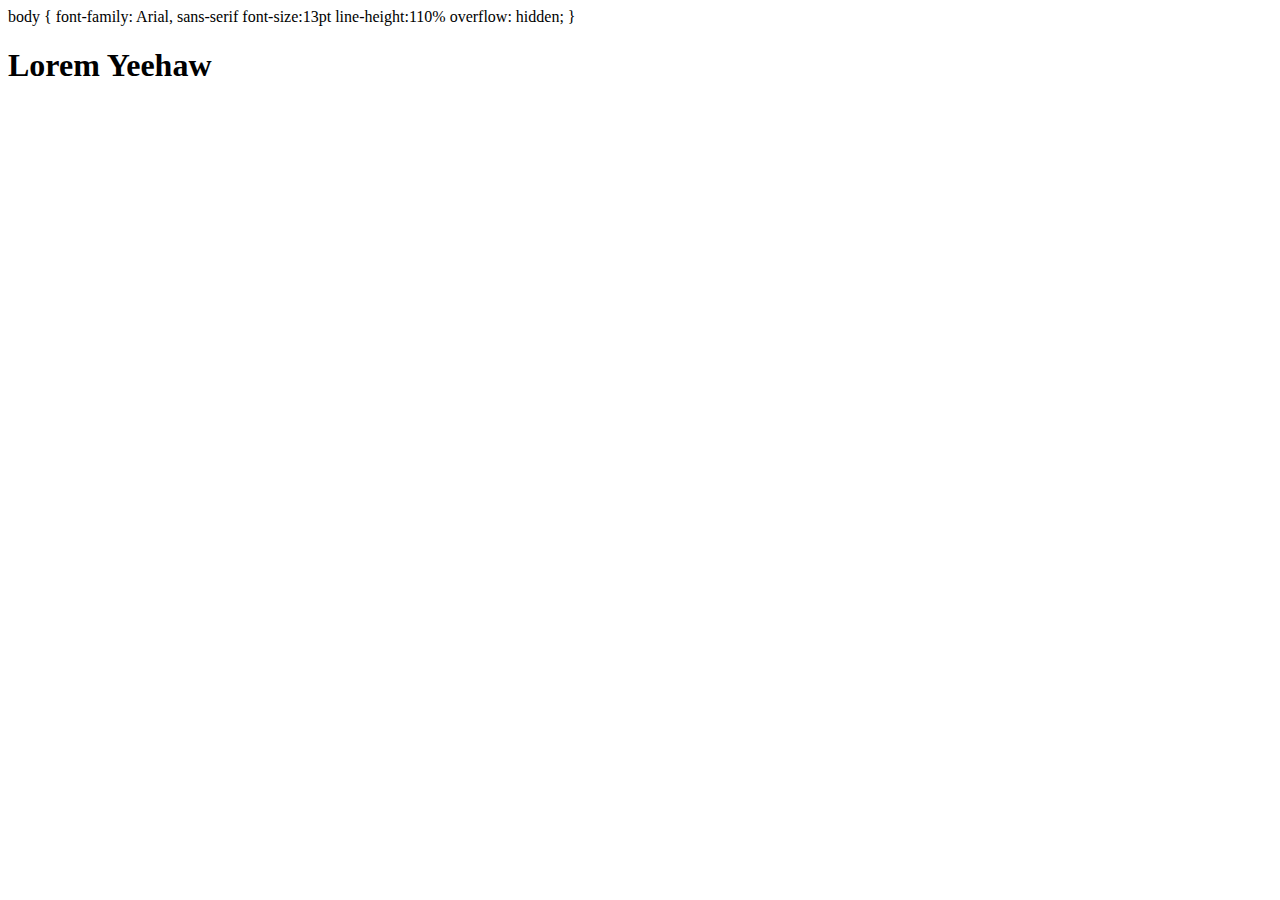
<file: i dunno.html>
<!DOCTYPE HTML>
<html lang="en">
  <head>
    body {
      font-family: Arial, sans-serif
      font-size:13pt
      line-height:110%
      overflow: hidden;
      }
  </head>
 
  <style type="text/css">

  </style>
  <body>
  <h1>Lorem Yeehaw</h1>
  </body>
</html
</file>
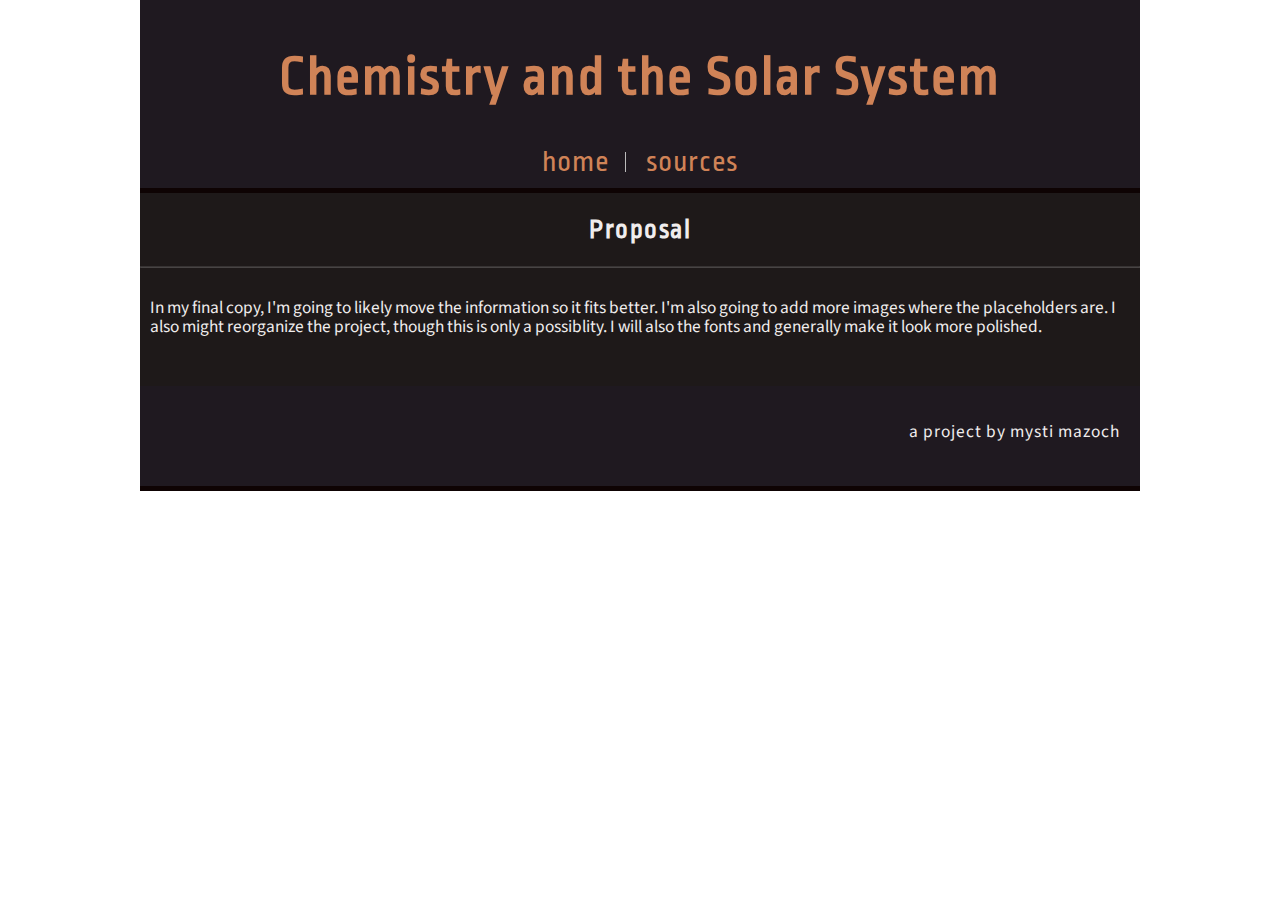
<file: prop.html>
<!DOCTYPE HTML>
<html lang="en">
  <head>
    <meta charset="utf-8">
    <title>Proposal</title>
    
    <link rel="shortcut icon" href="https://cdn.glitch.com/a4289863-5103-46d2-863b-58f3fd785631%2Fsun_happy_1-512.png?1550598181254" type="image/x-icon">
<link rel="icon" href="https://cdn.glitch.com/a4289863-5103-46d2-863b-58f3fd785631%2Fsun_happy_1-512.png?1550598181254" type="image/x-icon">
      <style>@import url('https://fonts.googleapis.com/css?family=Ropa+Sans|Source+Sans+Pro');</style>
    <link rel="stylesheet" type="text/css" href="saturnie.css">
 </head>
  
  <body>
    <div id="container">

			<div id="upbar">

				<h1>Chemistry and the Solar System</h1>
        
        <nav>
           <ul>
             <li><a href="index.html">home</a></li>
              <li><a href="sources.html">sources</a></li>
          </ul>
        </nav>

			</div>
          <h3>
            Proposal
      </h3>
      <hr class="boxxy">
			 <p>
          In my final copy, I'm going to likely move the information so it fits better. I'm also going to add more images where the placeholders are. I also might reorganize the project, though this is only a possiblity.
         I will also the fonts and generally make it look more polished.
      </p>
      
    
			<div id="downbar">
        <p>
          a project by mysti mazoch
        </p>
			</div>
		</div>
  
  </body>
</html>
</file>
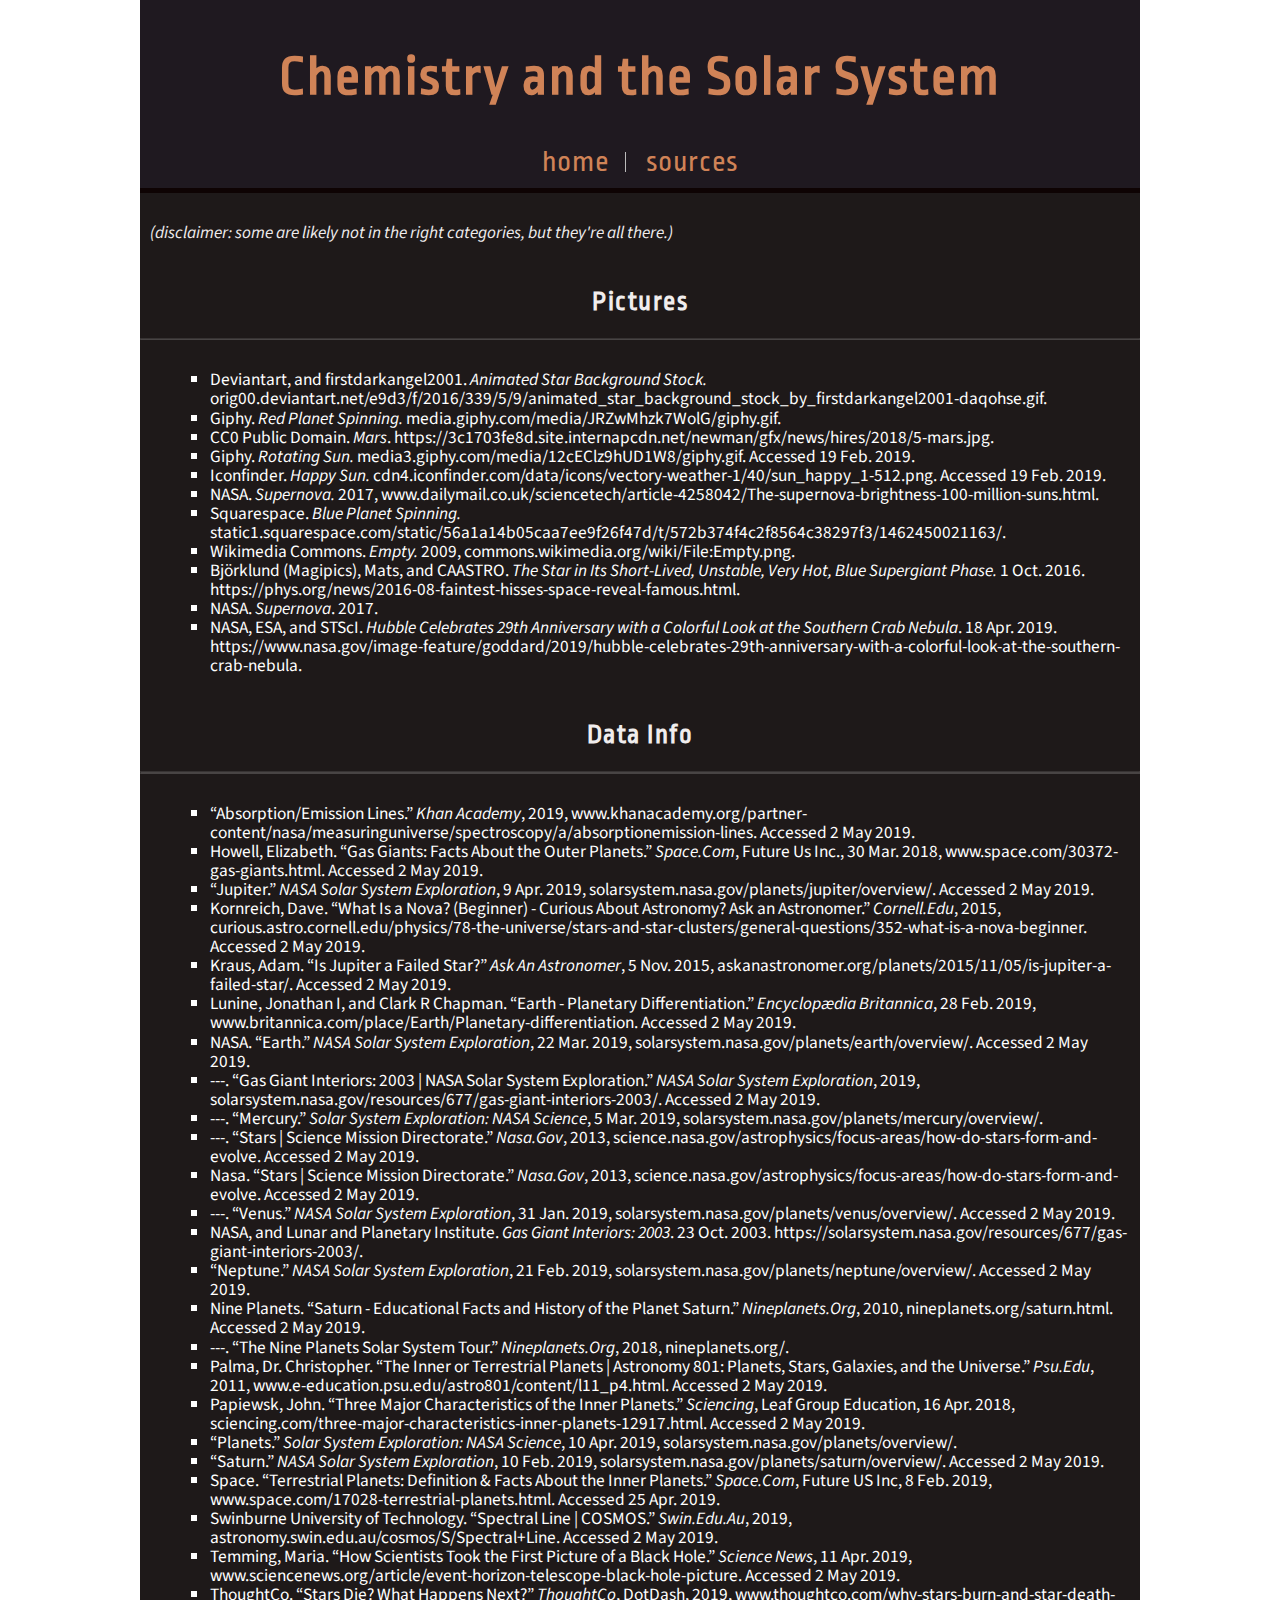
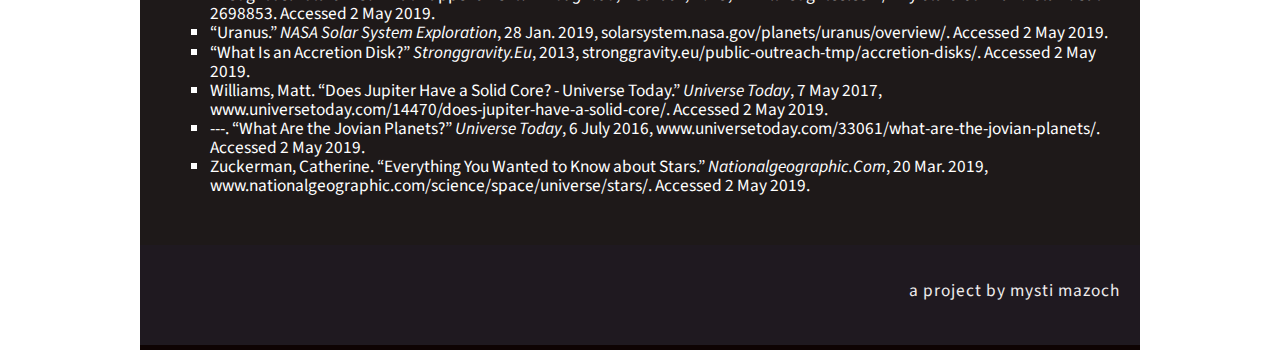
<file: sources.html>
<!DOCTYPE HTML>
<html lang="en">
  <head>
    <meta charset="utf-8">
    <title>sources</title>
    
    <link rel="shortcut icon" href="https://cdn.glitch.com/a4289863-5103-46d2-863b-58f3fd785631%2Fsun_happy_1-512.png?1550598181254" type="image/x-icon">
<link rel="icon" href="https://cdn.glitch.com/a4289863-5103-46d2-863b-58f3fd785631%2Fsun_happy_1-512.png?1550598181254" type="image/x-icon">
      <style>@import url('https://fonts.googleapis.com/css?family=Ropa+Sans|Source+Sans+Pro');</style>
    <link rel="stylesheet" type="text/css" href="saturnie.css">
 </head>
  
  <body>
    <div id="container">

			<div id="upbar">

				<h1>Chemistry and the Solar System</h1>
        
        <nav>
           <ul>
             <li><a href="index.html">home</a></li>
              <li><a href="sources.html">sources</a></li>
          </ul>
        </nav>

			</div>
      
      <p>
        <i>(disclaimer: some are likely not in the right categories, but they're all there.)</i>
      </p>
          <h3>
            Pictures
      </h3>
      <hr class="boxxy">
			  <ul class="lie">
          <li>Deviantart, and firstdarkangel2001. <i>Animated Star Background Stock. </i>orig00.deviantart.net/e9d3/f/2016/339/5/9/animated_star_background_stock_by_firstdarkangel2001-daqohse.gif.</li>

          <li>Giphy. <i>Red Planet Spinning.</i> media.giphy.com/media/JRZwMhzk7WolG/giphy.gif.</li>
          <li>

    CC0 Public Domain. <em>Mars</em>. https://3c1703fe8d.site.internapcdn.net/newman/gfx/news/hires/2018/5-mars.jpg.
</li>

          <li>Giphy. <i>Rotating Sun.</i> media3.giphy.com/media/12cEClz9hUD1W8/giphy.gif. Accessed 19 Feb. 2019.</li>

          <li>Iconfinder. <i>Happy Sun.</i> cdn4.iconfinder.com/data/icons/vectory-weather-1/40/sun_happy_1-512.png. Accessed 19 Feb. 2019.</li>

          <li>NASA. <i>Supernova.</i> 2017, www.dailymail.co.uk/sciencetech/article-4258042/The-supernova-brightness-100-million-suns.html.</li>

          <li>Squarespace. <i>Blue Planet Spinning.</i> static1.squarespace.com/static/56a1a14b05caa7ee9f26f47d/t/572b374f4c2f8564c38297f3/1462450021163/. </li>

          <li>Wikimedia Commons. <i>Empty.</i> 2009, commons.wikimedia.org/wiki/File:Empty.png.</li>
          <li>

    Björklund (Magipics), Mats, and CAASTRO. <em>The Star in Its Short-Lived, Unstable, Very Hot, Blue Supergiant Phase.</em> 1 Oct. 2016. https://phys.org/news/2016-08-faintest-hisses-space-reveal-famous.html.
</li>
          <li>

    NASA. <em>Supernova</em>. 2017.
</li>
          <li>

    NASA, ESA, and STScI. <em>Hubble Celebrates 29th Anniversary with a Colorful Look at the Southern Crab Nebula</em>. 18 Apr. 2019. https://www.nasa.gov/image-feature/goddard/2019/hubble-celebrates-29th-anniversary-with-a-colorful-look-at-the-southern-crab-nebula.
</li>

          </ul>
      
      <h3>
            Data Info
      </h3>
      <hr class="boxxy">
			  <ul class="lie">
            <li>

    “Absorption/Emission Lines.” <em>Khan Academy</em>, 2019, www.khanacademy.org/partner-content/nasa/measuringuniverse/spectroscopy/a/absorptionemission-lines. Accessed 2 May 2019.
</li>


<li>

    Howell, Elizabeth. “Gas Giants: Facts About the Outer Planets.” <em>Space.Com</em>, Future Us Inc., 30 Mar. 2018, www.space.com/30372-gas-giants.html. Accessed 2 May 2019.
</li>

<li>

    “Jupiter.” <em>NASA Solar System Exploration</em>, 9 Apr. 2019, solarsystem.nasa.gov/planets/jupiter/overview/. Accessed 2 May 2019.
</li>
<li>

    Kornreich, Dave. “What Is a Nova? (Beginner) - Curious About Astronomy? Ask an Astronomer.” <em>Cornell.Edu</em>, 2015, curious.astro.cornell.edu/physics/78-the-universe/stars-and-star-clusters/general-questions/352-what-is-a-nova-beginner. Accessed 2 May 2019.
</li>
<li>

    Kraus, Adam. “Is Jupiter a Failed Star?” <em>Ask An Astronomer</em>, 5 Nov. 2015, askanastronomer.org/planets/2015/11/05/is-jupiter-a-failed-star/. Accessed 2 May 2019.
</li>
<li>

    Lunine, Jonathan I, and Clark R Chapman. “Earth - Planetary Differentiation.” <em>Encyclopædia Britannica</em>, 28 Feb. 2019, www.britannica.com/place/Earth/Planetary-differentiation. Accessed 2 May 2019.
</li>
<li>

    NASA. “Earth.” <em>NASA Solar System Exploration</em>, 22 Mar. 2019, solarsystem.nasa.gov/planets/earth/overview/. Accessed 2 May 2019.
</li>
<li>

    ---. “Gas Giant Interiors: 2003 | NASA Solar System Exploration.” <em>NASA Solar System Exploration</em>, 2019, solarsystem.nasa.gov/resources/677/gas-giant-interiors-2003/. Accessed 2 May 2019.
</li>
<li>

    ---. “Mercury.” <em>Solar System Exploration: NASA Science</em>, 5 Mar. 2019, solarsystem.nasa.gov/planets/mercury/overview/.
</li>
<li>

    ---. “Stars | Science Mission Directorate.” <em>Nasa.Gov</em>, 2013, science.nasa.gov/astrophysics/focus-areas/how-do-stars-form-and-evolve. Accessed 2 May 2019.
</li>
<li>

    Nasa. “Stars | Science Mission Directorate.” <em>Nasa.Gov</em>, 2013, science.nasa.gov/astrophysics/focus-areas/how-do-stars-form-and-evolve. Accessed 2 May 2019.
</li>

<li>

    ---. “Venus.” <em>NASA Solar System Exploration</em>, 31 Jan. 2019, solarsystem.nasa.gov/planets/venus/overview/. Accessed 2 May 2019.
</li>

<li>

    NASA, and Lunar and Planetary Institute. <em>Gas Giant Interiors: 2003</em>. 23 Oct. 2003. https://solarsystem.nasa.gov/resources/677/gas-giant-interiors-2003/.
</li>
<li>

    “Neptune.” <em>NASA Solar System Exploration</em>, 21 Feb. 2019, solarsystem.nasa.gov/planets/neptune/overview/. Accessed 2 May 2019.
</li>
<li>

    Nine Planets. “Saturn - Educational Facts and History of the Planet Saturn.” <em>Nineplanets.Org</em>, 2010, nineplanets.org/saturn.html. Accessed 2 May 2019.
</li>
<li>

    ---. “The Nine Planets Solar System Tour.” <em>Nineplanets.Org</em>, 2018, nineplanets.org/.
</li>
<li>

    Palma, Dr. Christopher. “The Inner or Terrestrial Planets | Astronomy 801: Planets, Stars, Galaxies, and the Universe.” <em>Psu.Edu</em>, 2011, www.e-education.psu.edu/astro801/content/l11_p4.html. Accessed 2 May 2019.
</li>
<li>

    Papiewsk, John. “Three Major Characteristics of the Inner Planets.” <em>Sciencing</em>, Leaf Group Education, 16 Apr. 2018, sciencing.com/three-major-characteristics-inner-planets-12917.html. Accessed 2 May 2019.
</li>
<li>

    “Planets.” <em>Solar System Exploration: NASA Science</em>, 10 Apr. 2019, solarsystem.nasa.gov/planets/overview/.
</li>
<li>

    “Saturn.” <em>NASA Solar System Exploration</em>, 10 Feb. 2019, solarsystem.nasa.gov/planets/saturn/overview/. Accessed 2 May 2019.
</li>
<li>

    Space. “Terrestrial Planets: Definition & Facts About the Inner Planets.” <em>Space.Com</em>, Future US Inc, 8 Feb. 2019, www.space.com/17028-terrestrial-planets.html. Accessed 25 Apr. 2019.
</li>

<li>

    Swinburne University of Technology. “Spectral Line | COSMOS.” <em>Swin.Edu.Au</em>, 2019, astronomy.swin.edu.au/cosmos/S/Spectral+Line. Accessed 2 May 2019.
</li>
<li>

    Temming, Maria. “How Scientists Took the First Picture of a Black Hole.” <em>Science News</em>, 11 Apr. 2019, www.sciencenews.org/article/event-horizon-telescope-black-hole-picture. Accessed 2 May 2019.
</li>
<li>

    ThoughtCo. “Stars Die? What Happens Next?” <em>ThoughtCo</em>, DotDash, 2019, www.thoughtco.com/why-stars-burn-and-star-death-2698853. Accessed 2 May 2019.
</li>
<li>

    “Uranus.” <em>NASA Solar System Exploration</em>, 28 Jan. 2019, solarsystem.nasa.gov/planets/uranus/overview/. Accessed 2 May 2019.
</li>
<li>

    “What Is an Accretion Disk?” <em>Stronggravity.Eu</em>, 2013, stronggravity.eu/public-outreach-tmp/accretion-disks/. Accessed 2 May 2019.
</li>

<li>

    Williams, Matt. “Does Jupiter Have a Solid Core? - Universe Today.” <em>Universe Today</em>, 7 May 2017, www.universetoday.com/14470/does-jupiter-have-a-solid-core/. Accessed 2 May 2019.
</li>
<li>

    ---. “What Are the Jovian Planets?” <em>Universe Today</em>, 6 July 2016, www.universetoday.com/33061/what-are-the-jovian-planets/. Accessed 2 May 2019.
</li>
<li>

    Zuckerman, Catherine. “Everything You Wanted to Know about Stars.” <em>Nationalgeographic.Com</em>, 20 Mar. 2019, www.nationalgeographic.com/science/space/universe/stars/. Accessed 2 May 2019.
</li>


          </ul>
      
    
			<div id="downbar">
        <p>
          a project by mysti mazoch
        </p>
			</div>
		</div>
  
  </body>
</html>
</file>
<file: saturnie.css>
<style>
			::-webkit-scrollbar-button{ display: block; height: 13px; border-radius: 0px; background-color: #000000; } 
			::-webkit-scrollbar-button:hover{ background-color: #AAA; } 
			::-webkit-scrollbar-thumb{ background-color: #5C3827; border-radius: 50px; } 
			::-webkit-scrollbar-thumb:hover{ background-color: #CB743C; border-radius: 0px; } 
			::-webkit-scrollbar-track{ background-color: #1f1920; } 
			::-webkit-scrollbar-track:hover{ background-color: #372d39; } 
			::-webkit-scrollbar{ width: 5px; }

      html {
 	      background: url(https://cdn.glitch.com/a4289863-5103-46d2-863b-58f3fd785631%2Fanimated_star_background_stock_by_firstdarkangel2001-daqohse.gif?1556769538977) no-repeat center                     center fixed;
 	      -webkit-background-size: cover;
 	      -moz-background-size: cover;
 	      -o-background-size: cover;
 	      background-size: cover;
        }
    
    	body {
      		font-family: 'Source Sans Pro', sans-serif;
			    font-size: 13pt;
			    color: #F0EDED;
      		line-height:110%;
		  }

		  h1 {
          font-family: 'Ropa Sans', sans-serif;			    
          font-size: 55px;
			    color: #D08357;
			    letter-spacing: 2px;
          padding-bottom: 0px;
          line-height: 75px;
          padding-top:15px;
		  }

      h2, h3 {
      font-family: 'Ropa Sans', sans-serif;
      letter-spacing: 1.5px;
      font-size: 27px;
      }
      

      p {
          text-align: left;
          margin: 30px 10px 50px 10px;
      }

      .lie {
          color: white;
          text-align: left;
          margin: 30px 10px 50px 30px;
          list-style-type: square;
      }

      li a {
          font-family: 'Ropa Sans', sans-serif;            
          width:150px;
          color: #D08357;
          text-align: center;
          padding: 14px 16px;
          text-decoration: none;
      }

    li a:hover {
      color: #8f4521;
       cursor:help;
    -webkit-transition: all 0.7s ease;
    transition: all 0.7s ease;
    -moz-transition: all 0.7s ease;
    -o-transition: all 0.7s ease;}


           #upbar ul {
              list-style-type: none;
              margin: 0;
              padding: 0;
            }

          #upbar li {
              display: inline-block;
              border-right: 1px solid #bbb;
            }
    
          #upbar li:last-child {
              border-right: none;
            }

          #upbar li {
              font-size: 30px;
            }
      
    


	  #container {
		    width: 1000px;
		    background-color: hsla(0, 100%, 1%, 0.9);
        opacity: 1;
		    position:relative;
        margin-left: auto;
        margin-right:auto;
        text-align: center;
	  }
  
	  #upbar {
		    width: 100%;
		    height: 200px;
		    -webkit-transition: ease-in-out .3s;
		    -moz-transition: ease-in-out .3s;
		    -o-transition: ease-in-out .3s;
	    	transition: ease-in-out .3s;
		    text-align: center;
	    	letter-spacing: 1px;
		    border-bottom: solid #0e0303 5px;
		    background-color: #1F1920;
		    margin-top:-20px;
		    overflow: hidden;
	  }

	  .planets {
		    display: inline-block;
		    width: 375px;
		    margin: 50px 0px 0px 50px;
		    justify-content: space-between;
	  }

	  .planetmargin {
        display: inline-block;
		    width: 255px;
		    margin: 50px 0px 0px 50px;
		    justify-content: space-between;
	  }

	  #sun {
		    display:block;
		    width: 855px;
		    margin-left: auto;
  		  margin-right: auto;
		    margin-top:0px;
		    margin-bottom: 20px;
	}

   .right {
        float: right;
        margin: 0px 10px 15px 10px;
    }

    .box {
          height: 1px;
          color: #f2f2f2;
          background-color:#f2f2f2;
      }

    .boxxy {
      height: 0.3px;
      opacity: 0.2;
      color: #f2f2f2;
      background-color: #f2f2f2;
    }

	  #downbar {
		    width: 100%;
		    height: 100px;
		    -webkit-transition: ease-in-out .3s;
		    -moz-transition: ease-in-out .3s;
		    -o-transition: ease-in-out .3s;
		    transition: ease-in-out .3s;
		    text-align: center;
		    letter-spacing: 1px;
		    border-bottom: solid #0e0303 5px;
		    background-color: #1F1920;
		    margin-bottom:-20px;
	  }

    #downbar p {
        position:absolute;
        bottom:0;
        right:10px;
    }

    
      
    </style>
</file>
